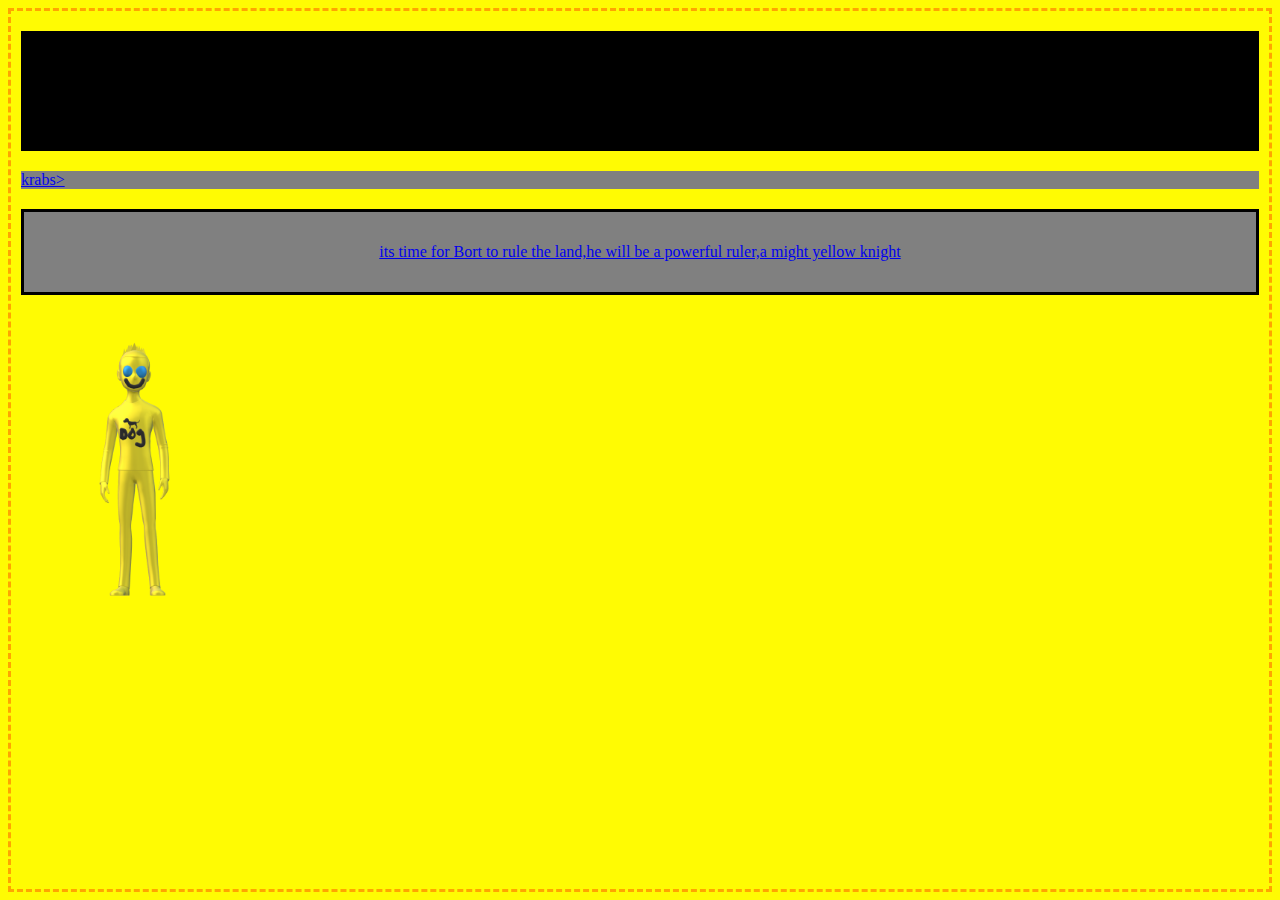
<file: index.html>
<html>

<head>
<link href = "style.css" rel ="stylesheet" type = "text/css"/>
</head>
<body>
<div class = "header">
<h1>Realm of Bort Samtron</h1>
</div>
<div class = "topnav">
	<a href = "https://www.youtube.com/watch?v=LDU_Txk06tM"<h1>krabs</h1>>
</div>
<div class = "p">
<p>its time for Bort to rule the land,he will be a powerful ruler,a might yellow knight</p>
</div>
<img src ="bnart .png" height = "300" align = "left">
</body>

</html>
</file>
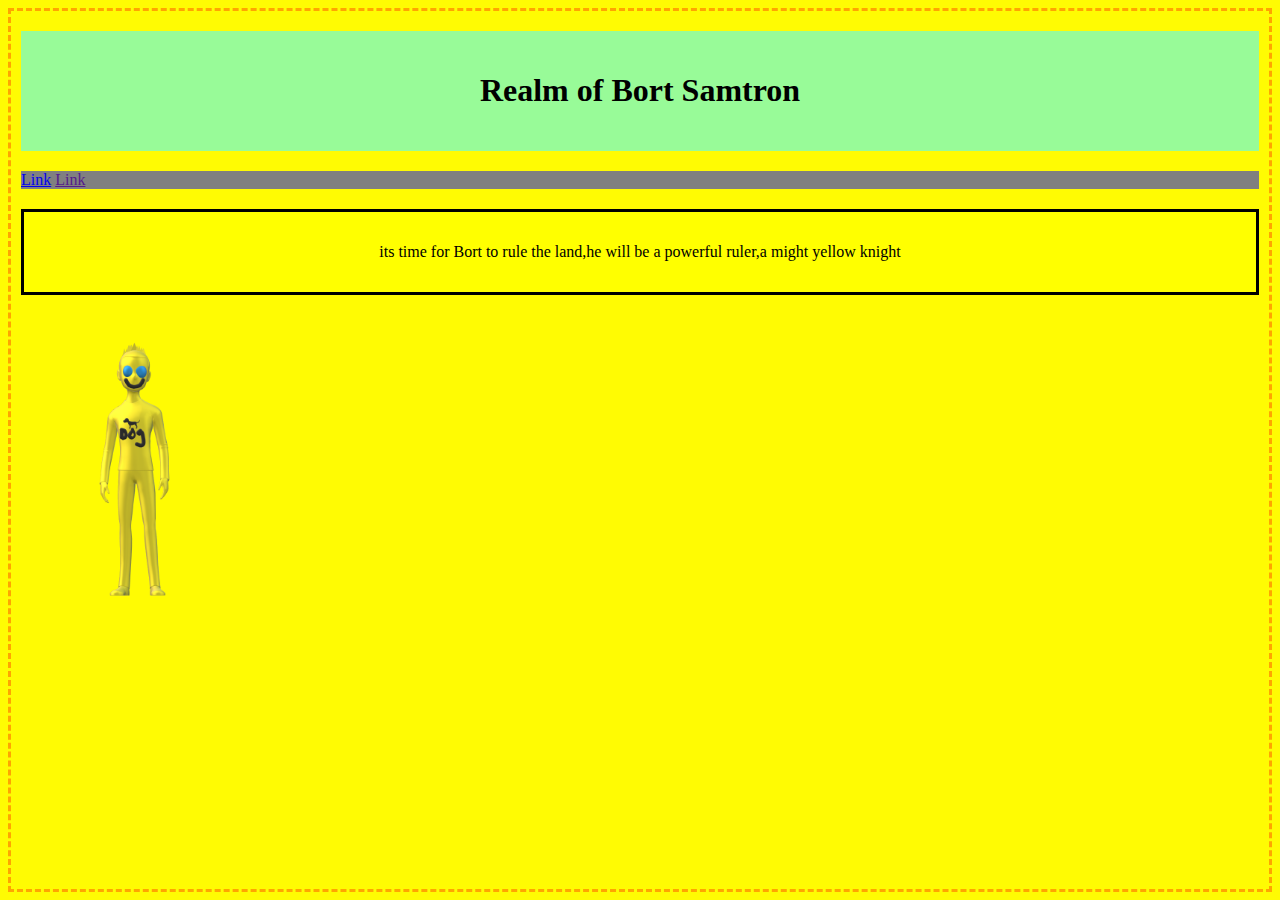
<file: evan website css .html>
<html>

<head>
<link href = "Style.css" rel ="stylesheet" type = "text/css"/>
</head>
<body>
<div class = "header">
<h1>Realm of Bort Samtron</h1>

</div>
<div class = "topnav">
	<a href = "https://www.youtube.com/watch?v=LDU_Txk06tM"<h1>Link</h1></a>
	<a href = "" <h1>Link</h1></a>
</div>

<div class = "p">
<p>its time for Bort to rule the land,he will be a powerful ruler,a might yellow knight</p>
</div>

<img src ="bnart .png" height = "300" align = "left">
</body>

</html>
</file>
<file: style.css>
body{
	border: dashed orange;Background-color:#FFFB03;
}

div{
	Display: block;
	margin-top: 20px;
	margin-bottom: 20px;
	margin-right: 10px;
	margin-left: 10px;
	border:1px;
	
}
img
{
	float:left;
}

.header{
	background-color:black;
	text-align:center;
	padding:20px;
}
.p{
	background-color:grey;
	text-align:center;
	padding:15px;	
	border:solid black 3px
}
.topnav{
	overflow:hidden;
	background-color:grey
}
</file>
<file: Style.css>
body{
	border: dashed orange;Background-color:#FFFB03;
}

div{
	Display: block;
	margin-top: 20px;
	margin-bottom: 20px;
	margin-right: 10px;
	margin-left: 10px;
	border:1px;
	
}
img
{
	float:left;
}

.header{
	background-color:#98fb98;
	text-align:center;
	padding:20px;
}
.p{
	background-color:yellow;
	text-align:center;
	padding:15px;	
	border:solid black 3px
}
.topnav{
	overflow:hidden;
	background-color:grey
}

.topnav a{
	
	
}
.topnav a:hover{
	background-color:blue	
}

.column{
	float:left;
	width:33%
	border:solid black 4px
	
}


.comlumn.side{
	width: 25%
	border:black solid 4px
}
.column.middle{
	width: 50%
	border:black solid 4px
}
.footer{

}
</file>
